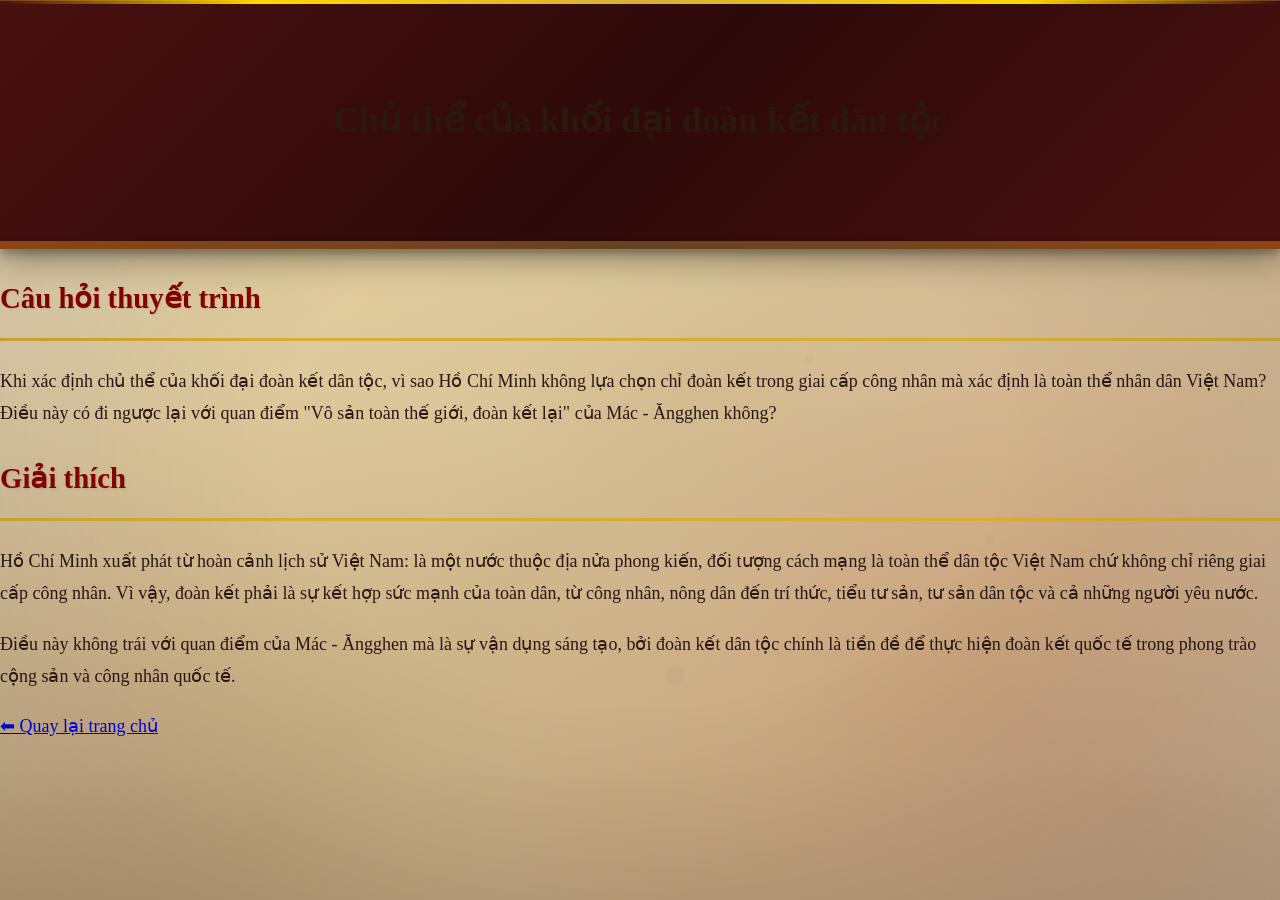
<file: hcm/page1.html>
<!DOCTYPE html>
<html lang="vi">
<head>
  <meta charset="UTF-8">
  <title>Chi tiết - Đoàn kết dân tộc</title>
  <link rel="stylesheet" href="style.css">
</head>
<body>
  <header>
    <h1>Chủ thể của khối đại đoàn kết dân tộc</h1>
  </header>

  <main>
    <h2>Câu hỏi thuyết trình</h2>
    <p>
      Khi xác định chủ thể của khối đại đoàn kết dân tộc, vì sao Hồ Chí Minh 
      không lựa chọn chỉ đoàn kết trong giai cấp công nhân mà xác định là 
      toàn thể nhân dân Việt Nam? Điều này có đi ngược lại với quan điểm 
      "Vô sản toàn thế giới, đoàn kết lại" của Mác - Ăngghen không?
    </p>

    <h2>Giải thích</h2>
    <p>
      Hồ Chí Minh xuất phát từ hoàn cảnh lịch sử Việt Nam: là một nước thuộc địa nửa phong kiến,
      đối tượng cách mạng là toàn thể dân tộc Việt Nam chứ không chỉ riêng giai cấp công nhân.
      Vì vậy, đoàn kết phải là sự kết hợp sức mạnh của toàn dân, từ công nhân, nông dân đến trí thức,
      tiểu tư sản, tư sản dân tộc và cả những người yêu nước. 
    </p>
    <p>
      Điều này không trái với quan điểm của Mác - Ăngghen mà là sự vận dụng sáng tạo, 
      bởi đoàn kết dân tộc chính là tiền đề để thực hiện đoàn kết quốc tế trong phong trào 
      cộng sản và công nhân quốc tế.
    </p>
  </main>

  <footer>
    <a href="index.html">⬅ Quay lại trang chủ</a>
  </footer>
</body>
</html>
</file>
<file: hcm/style.css>
:root {
    --primary-color: #8B0000; /* Deep red */
    --secondary-color: #D4AF37; /* Royal gold */
    --background-color: #F5E6D3; /* Antique paper */
    --text-color: #2C1810;
    --header-bg: #4A1010; /* Dark burgundy */
    --border-color: #8B4513; /* Saddle brown */
    --shadow-color: rgba(0, 0, 0, 0.3);
    --accent-gold: #FFD700;
    --dark-wood: #654321;
    --parchment: #FDF5E6;
}

body {
    background: 
        /* Ancient Vietnamese temple silhouette */
        radial-gradient(ellipse at 10% 90%, rgba(139, 69, 19, 0.15) 0%, transparent 40%),
        radial-gradient(ellipse at 90% 90%, rgba(139, 69, 19, 0.15) 0%, transparent 40%),
        /* Mountain ranges */
        linear-gradient(180deg, transparent 0%, rgba(101, 67, 33, 0.1) 85%, rgba(101, 67, 33, 0.2) 100%),
        /* Golden hour sky */
        radial-gradient(circle at 20% 20%, rgba(212, 175, 55, 0.15) 0%, transparent 50%),
        radial-gradient(circle at 80% 80%, rgba(139, 0, 0, 0.12) 0%, transparent 50%),
        /* Ancient parchment texture */
        linear-gradient(135deg, #F5E6D3 0%, #E9D8B4 25%, #DCC99F 50%, #E3CCA3 75%, #F1E4C8 100%),
        /* Traditional Vietnamese patterns */
        url('data:image/svg+xml,<svg xmlns="http://www.w3.org/2000/svg" viewBox="0 0 200 200"><defs><pattern id="vietnamese-pattern" width="100" height="100" patternUnits="userSpaceOnUse"><rect width="100" height="100" fill="%23F5E6D3"/><circle cx="25" cy="25" r="2" fill="%23D4AF37" opacity="0.1"/><circle cx="75" cy="75" r="2" fill="%23D4AF37" opacity="0.1"/><path d="M0,50 Q25,40 50,50 Q75,60 100,50" stroke="%238B4513" stroke-width="0.5" opacity="0.05" fill="none"/><path d="M50,0 Q40,25 50,50 Q60,75 50,100" stroke="%238B4513" stroke-width="0.5" opacity="0.05" fill="none"/></pattern></defs><rect width="200" height="200" fill="url(%23vietnamese-pattern)"/></svg>');
    background-attachment: fixed;
    background-size: cover, cover, cover, cover, cover, auto, 200px 200px;
    font-family: 'Cormorant Garamond', 'Playfair Display', serif;
    font-size: 18px;
    line-height: 1.8;
    margin: 0;
    padding: 0;
    color: var(--text-color);
    position: relative;
    overflow-x: hidden;
}

/* References section */
.references-section .reference-list {
    margin: 0.5rem 0 0;
    padding-left: 1.1rem;
}
.references-section .reference-list li {
    margin: 0.4rem 0;
}
.references-section .reference-list a {
    color: var(--primary-color);
    text-decoration: none;
    border-bottom: 1px dashed var(--secondary-color);
    transition: color 0.2s ease, border-color 0.2s ease;
}
.references-section .reference-list a:hover {
    color: var(--secondary-color);
    border-color: var(--accent-gold);
}

body::before {
    content: '';
    position: fixed;
    top: 0;
    left: 0;
    right: 0;
    bottom: 0;
    background: 
        url('data:image/svg+xml,<svg xmlns="http://www.w3.org/2000/svg" viewBox="0 0 100 100"><defs><pattern id="grain" width="100" height="100" patternUnits="userSpaceOnUse"><circle cx="25" cy="25" r="1" fill="%23000" opacity="0.02"/><circle cx="75" cy="75" r="1" fill="%23000" opacity="0.02"/><circle cx="50" cy="10" r="0.5" fill="%23000" opacity="0.01"/><circle cx="10" cy="60" r="0.5" fill="%23000" opacity="0.01"/><circle cx="90" cy="40" r="0.5" fill="%23000" opacity="0.01"/></pattern></defs><rect width="100" height="100" fill="url(%23grain)"/></svg>');
    pointer-events: none;
    z-index: 1;
}

/* Vignette overlay for historical ambience */
body::after {
    content: '';
    position: fixed;
    inset: 0;
    pointer-events: none;
    background: radial-gradient(ellipse at center, rgba(0,0,0,0) 40%, rgba(0,0,0,0.15) 100%);
    z-index: 1;
}

header {
    background: 
        linear-gradient(135deg, var(--header-bg) 0%, #2D0A0A 50%, var(--header-bg) 100%),
        url('data:image/svg+xml,<svg xmlns="http://www.w3.org/2000/svg" viewBox="0 0 100 100"><defs><pattern id="wood" width="20" height="20" patternUnits="userSpaceOnUse"><rect width="20" height="20" fill="%234A1010"/><path d="M0 10 L20 10" stroke="%233D0D0D" stroke-width="0.5"/><path d="M10 0 L10 20" stroke="%233D0D0D" stroke-width="0.3"/></pattern></defs><rect width="100" height="100" fill="url(%23wood)"/></svg>');
    padding: 4rem 2rem;
    text-align: center;
    position: relative;
    border-bottom: 8px solid var(--border-color);
    box-shadow: 
        0 8px 32px rgba(0, 0, 0, 0.4),
        inset 0 1px 0 rgba(212, 175, 55, 0.3);
    z-index: 10;
}

/* Header ancient typography */
.historical-header .chapter-number {
    font-family: 'Cinzel Decorative', 'Cinzel', serif;
    font-weight: 700;
    letter-spacing: 4px;
    color: var(--accent-gold);
    text-transform: uppercase;
}

.historical-title {
    font-family: 'Cinzel Decorative', 'Cinzel', serif;
    font-weight: 700;
    letter-spacing: 2px;
}

.historical-quote, .quote-author {
    font-family: 'IM Fell English SC', 'Playfair Display', serif;
}

header::before {
    content: '';
    position: absolute;
    top: 0;
    left: 0;
    right: 0;
    height: 4px;
    background: linear-gradient(90deg, 
        transparent 0%, 
        var(--accent-gold) 20%, 
        var(--secondary-color) 50%, 
        var(--accent-gold) 80%, 
        transparent 100%
    );
}

header::after {
    content: '';
    position: absolute;
    bottom: -8px;
    left: 0;
    right: 0;
    height: 8px;
    background: linear-gradient(90deg, 
        var(--border-color) 0%, 
        var(--dark-wood) 50%, 
        var(--border-color) 100%
    );
    box-shadow: 0 4px 8px rgba(0, 0, 0, 0.3);
}

.main-title {
    font-family: 'Cinzel', serif;
    color: var(--secondary-color);
    font-size: 3rem;
    margin: 0;
    padding: 0;
    text-transform: uppercase;
    letter-spacing: 3px;
    font-weight: 700;
    margin-bottom: 2rem;
    position: relative;
    text-shadow: 
        2px 2px 0 var(--primary-color),
        4px 4px 8px rgba(0, 0, 0, 0.5);
    z-index: 2;
}

.main-title::before {
    content: '';
    position: absolute;
    top: -10px;
    left: -20px;
    right: -20px;
    bottom: -10px;
    background: linear-gradient(45deg, 
        transparent 0%, 
        rgba(212, 175, 55, 0.1) 50%, 
        transparent 100%
    );
    border: 2px solid var(--accent-gold);
    border-radius: 15px;
    z-index: -1;
    box-shadow: 
        inset 0 0 20px rgba(212, 175, 55, 0.2),
        0 0 20px rgba(212, 175, 55, 0.3);
}

.quote {
    color: #FFF;
    font-style: italic;
    font-size: 1.4rem;
    margin-top: 1.5rem;
    text-shadow: 
        1px 1px 2px rgba(0, 0, 0, 0.5),
        0 0 10px rgba(212, 175, 55, 0.3);
    position: relative;
    padding: 1rem 2rem;
    background: rgba(0, 0, 0, 0.2);
    border-radius: 10px;
    border-left: 4px solid var(--accent-gold);
    border-right: 4px solid var(--accent-gold);
    display: inline-block;
}

.quote::before {
    content: '"';
    position: absolute;
    left: -10px;
    top: -10px;
    font-size: 3rem;
    color: var(--accent-gold);
    font-family: serif;
}

.quote::after {
    content: '"';
    position: absolute;
    right: -10px;
    bottom: -10px;
    font-size: 3rem;
    color: var(--accent-gold);
    font-family: serif;
}

.content-box {
    background: 
        linear-gradient(135deg, var(--parchment) 0%, rgba(255, 255, 255, 0.95) 100%);
    border: 3px solid var(--border-color);
    border-radius: 15px;
    margin: 2rem;
    padding: 2.5rem;
    box-shadow: 
        0 8px 25px rgba(0, 0, 0, 0.2),
        inset 0 1px 0 rgba(255, 255, 255, 0.3);
    position: relative;
}

.content-box::before {
    content: '';
    position: absolute;
    top: -3px;
    left: -3px;
    right: -3px;
    bottom: -3px;
    background: linear-gradient(45deg, 
        var(--accent-gold) 0%, 
        var(--secondary-color) 50%, 
        var(--accent-gold) 100%
    );
    border-radius: 18px;
    z-index: -1;
}

.content-box::after {
    content: '';
    position: absolute;
    top: 10px;
    left: 10px;
    right: 10px;
    bottom: 10px;
    border: 1px solid rgba(212, 175, 55, 0.3);
    border-radius: 10px;
    pointer-events: none;
}

h2 {
    font-family: 'Cinzel', serif;
    color: var(--primary-color);
    border-bottom: 3px solid var(--secondary-color);
    padding-bottom: 0.8rem;
    font-weight: 700;
    font-size: 1.8rem;
    text-shadow: 1px 1px 2px rgba(0, 0, 0, 0.1);
    position: relative;
    margin-bottom: 1.5rem;
}

h2::before {
    content: '';
    position: absolute;
    left: -20px;
    top: 50%;
    transform: translateY(-50%);
    width: 8px;
    height: 8px;
    background: var(--accent-gold);
    border-radius: 50%;
    box-shadow: 0 0 10px var(--accent-gold);
}

section {
    margin: 3rem auto;
    max-width: 1200px;
    padding: 0 1rem;
    position: relative;
    z-index: 2;
}

.discussion-section {
    background: 
        linear-gradient(135deg, 
            rgba(212, 175, 55, 0.1) 0%, 
            rgba(139, 0, 0, 0.05) 100%
        );
    padding: 3rem;
    border-radius: 20px;
    border: 2px solid rgba(212, 175, 55, 0.3);
    position: relative;
}

.discussion-section::before {
    content: '';
    position: absolute;
    top: 20px;
    left: 20px;
    right: 20px;
    bottom: 20px;
    border: 1px solid rgba(139, 0, 0, 0.2);
    border-radius: 15px;
    pointer-events: none;
}
.section-container {
    display: flex;
    align-items: center;
    gap: 3rem;
    max-width: 1200px;
    margin: 0 auto;
    padding: 3rem;
    background: 
        linear-gradient(135deg, 
            rgba(255, 255, 255, 0.1) 0%, 
            rgba(212, 175, 55, 0.05) 100%
        );
    border-radius: 20px;
    border: 2px solid rgba(212, 175, 55, 0.2);
    position: relative;
}

.section-container::before {
    content: '';
    position: absolute;
    top: 15px;
    left: 15px;
    right: 15px;
    bottom: 15px;
    border: 1px solid rgba(139, 0, 0, 0.1);
    border-radius: 15px;
    pointer-events: none;
}

.section-right .section-container {
    flex-direction: row-reverse;
}

.image-container {
    flex: 0 0 40%;
    position: relative;
}

.image-container::before {
    content: '';
    position: absolute;
    top: -10px;
    left: -10px;
    right: -10px;
    bottom: -10px;
    background: linear-gradient(45deg, 
        var(--accent-gold) 0%, 
        var(--secondary-color) 50%, 
        var(--accent-gold) 100%
    );
    border-radius: 15px;
    z-index: -1;
    box-shadow: 0 8px 20px rgba(212, 175, 55, 0.3);
}

.image-container img {
    width: 100%;
    height: auto;
    border-radius: 10px;
    border: 3px solid var(--border-color);
    box-shadow: 
        0 8px 25px rgba(0, 0, 0, 0.3),
        inset 0 0 20px rgba(0, 0, 0, 0.1);
    transition: all 0.4s cubic-bezier(0.4, 0, 0.2, 1);
    position: relative;
    z-index: 1;
}

.image-container img:hover {
    transform: scale(1.05) rotate(2deg);
    box-shadow: 
        0 12px 35px rgba(0, 0, 0, 0.4),
        0 0 30px rgba(212, 175, 55, 0.4);
}

.content-box {
    flex: 0 0 60%;
    padding: 2rem;
    background: rgba(255, 255, 255, 0.95);
    border-radius: 8px;
    box-shadow: 0 2px 4px rgba(0, 0, 0, 0.1);
}
/* Historical Timeline styling */
.timeline-container {
    padding: 5rem 0;
    background: 
        linear-gradient(135deg, 
            var(--parchment) 0%,
            rgba(245, 230, 211, 0.95) 50%,
            var(--parchment) 100%
        );
    margin: 3rem 0;
    position: relative;
    overflow: hidden;
    border-top: 8px solid var(--border-color);
    border-bottom: 8px solid var(--border-color);
}

.historical-timeline .historical-timeline-content {
    display: grid;
    grid-auto-rows: max-content;
    justify-items: center;
    text-align: center;
    padding: 12px;
    border-radius: 14px;
    position: relative;
    transition: box-shadow 0.3s ease, background 0.3s ease, padding 0.3s ease;
}

/* .historical-timeline .timeline-icon {
    width: 90px;
    height: 90px;
    border-radius: 50%;
    display: grid;
    place-items: center;
    background: linear-gradient(135deg, var(--accent-gold), var(--secondary-color));
    color: #4A1010;
    box-shadow: 0 12px 24px rgba(212,175,55,0.35);
    font-size: 1.6rem;
    z-index: 2;
} */

/* Only icon visible by default */
.historical-timeline .timeline-content {
    position: relative;
}

.historical-timeline .timeline-content .timeline-link {
    position: absolute;
    inset: 0;
    z-index: 3;
}

.historical-timeline .timeline-content .timeline-icon {
    z-index: 4;
}

.historical-timeline .timeline-header h3,
.historical-timeline .timeline-body,
.historical-timeline .timeline-footer,
.historical-timeline .timeline-image {
    opacity: 0;
    transform: translateY(6px);
    transition: opacity 0.35s ease, transform 0.35s ease, max-height 0.35s ease, margin 0.35s ease;
    max-height: 0;
    overflow: hidden;
    margin: 0;
}

.historical-timeline .timeline-content:hover {
    padding: 18px 18px 16px;
    background: linear-gradient(135deg, rgba(255,255,255,0.95), var(--parchment));
    box-shadow: 0 14px 36px rgba(0,0,0,0.18), 0 0 0 4px rgba(212,175,55,0.25) inset;
}

.historical-timeline .timeline-content:hover .timeline-header h3,
.historical-timeline .timeline-content:hover .timeline-body,
.historical-timeline .timeline-content:hover .timeline-footer,
.historical-timeline .timeline-content:hover .timeline-image {
    opacity: 1;
    transform: translateY(0);
    max-height: 600px;
    margin: 8px 0 0 0;
}

.historical-timeline .timeline-image {
    width: 100%;
    height: 180px;
    overflow: hidden;
    border-radius: 10px;
}

.historical-timeline .timeline-image img {
    height: 100%;
    object-fit: cover;
}

.historical-timeline .timeline-content:hover .timeline-icon {
    box-shadow: 0 16px 30px rgba(212,175,55,0.45);
}

/* Historical typography refinements */
.historical-title, .timeline-title, .section-title {
    font-family: 'Cinzel', serif;
    letter-spacing: 2px;
}

.section-description, .timeline-description {
    font-family: 'Cormorant Garamond', 'Playfair Display', serif;
    font-size: 1.075rem;
    line-height: 1.75;
}

/* Header effects: antique underline reveal and scroll indicator */
.title-underline {
    width: 160px;
    height: 4px;
    margin: 12px auto 0;
    background: linear-gradient(90deg, transparent, var(--accent-gold), transparent);
    filter: drop-shadow(0 0 6px rgba(212,175,55,0.6));
    animation: underlineGlow 3s ease-in-out infinite;
}

@keyframes underlineGlow {
    0%, 100% { opacity: 0.6; }
    50% { opacity: 1; }
}

.historical-scroll {
    margin-top: 1.25rem;
    color: var(--accent-gold);
}

.historical-scroll .fa-chevron-down {
    animation: antiqueBounce 2.2s ease-in-out infinite;
}

@keyframes antiqueBounce {
    0%, 100% { transform: translateY(0); opacity: 0.7; }
    50% { transform: translateY(6px); opacity: 1; }
}

/* Creative historical layout */
.historical-main {
    position: relative;
    z-index: 2;
}

.historical-section {
    position: relative;
}

.historical-section .section-number {
    position: absolute;
    top: -20px;
    left: -10px;
    font-family: 'Cinzel', serif;
    font-weight: 700;
    font-size: 3.5rem;
    color: rgba(139, 0, 0, 0.15);
    text-shadow: 0 0 20px rgba(0,0,0,0.05);
    z-index: 0;
}

.historical-card {
    display: grid;
    grid-template-columns: 1.1fr 1fr;
    align-items: center;
    gap: 2.5rem;
}

.section-right .historical-card {
    grid-template-columns: 1fr 1.1fr;
}

.historical-image .image-frame {
    position: relative;
    transform: rotate(-2deg);
    border-radius: 14px;
    overflow: hidden;
    box-shadow: 0 15px 40px rgba(0,0,0,0.25);
}

.section-right .historical-image .image-frame {
    transform: rotate(2deg);
}

.historical-image .image-frame::before {
    content: '';
    position: absolute;
    inset: 0;
    border: 6px solid rgba(212, 175, 55, 0.6);
    border-radius: 14px;
    pointer-events: none;
}

.historical-image .image-overlay {
    position: absolute;
    inset: 0;
    background: linear-gradient(180deg, rgba(0,0,0,0) 40%, rgba(0,0,0,0.4) 100%);
    display: flex;
    align-items: flex-end;
    justify-content: flex-start;
    padding: 1rem 1.2rem;
    color: #fff;
    font-weight: 600;
    letter-spacing: 1px;
}

.historical-image .overlay-text {
    font-family: 'Cinzel', serif;
}

.historical-content {
    position: relative;
}

.historical-content .content-header {
    display: flex;
    align-items: center;
    gap: 0.75rem;
    margin-bottom: 0.75rem;
}

.historical-content .section-icon {
    width: 42px;
    height: 42px;
    border-radius: 50%;
    display: grid;
    place-items: center;
    background: linear-gradient(135deg, var(--accent-gold), var(--secondary-color));
    color: #4A1010;
    box-shadow: 0 8px 18px rgba(212,175,55,0.35);
}

.historical-content .content-highlight {
    margin-top: 1rem;
    display: flex;
    align-items: center;
    gap: 0.5rem;
    color: var(--primary-color);
    font-weight: 600;
}

/* Historical links */
.historical-link {
    display: inline-flex;
    align-items: center;
    gap: 0.5rem;
    padding: 0.5rem 0.9rem;
    border: 2px solid var(--secondary-color);
    border-radius: 10px;
    color: var(--primary-color);
    text-decoration: none;
    transition: all 0.25s ease;
}

.historical-link:hover {
    transform: translateY(-2px);
    box-shadow: 0 8px 18px rgba(212,175,55,0.35);
}


.timeline-container::before {
    content: '';
    position: absolute;
    top: 0;
    left: 0;
    right: 0;
    bottom: 0;
    background: 
        url('data:image/svg+xml,<svg xmlns="http://www.w3.org/2000/svg" viewBox="0 0 100 100"><defs><pattern id="parchment" width="50" height="50" patternUnits="userSpaceOnUse"><rect width="50" height="50" fill="%23FDF5E6"/><circle cx="25" cy="25" r="1" fill="%23000" opacity="0.05"/><circle cx="10" cy="10" r="0.5" fill="%23000" opacity="0.03"/><circle cx="40" cy="40" r="0.5" fill="%23000" opacity="0.03"/></pattern></defs><rect width="100" height="100" fill="url(%23parchment)"/></svg>');
    pointer-events: none;
    opacity: 0.3;
}

.timeline {
    position: relative;
    max-width: 1200px;
    margin: 0 auto;
    padding: 3rem 0;
}

/* Historical scroll timeline line */
.timeline::before {
    content: '';
    position: absolute;
    width: 12px;
    background: linear-gradient(180deg, 
        var(--accent-gold) 0%,
        var(--border-color) 8%,
        var(--accent-gold) 12%,
        var(--border-color) 16%,
        var(--accent-gold) 20%,
        var(--border-color) 24%,
        var(--border-color) 76%,
        var(--accent-gold) 80%,
        var(--border-color) 84%,
        var(--accent-gold) 88%,
        var(--border-color) 92%,
        var(--accent-gold) 100%
    );
    top: 0;
    bottom: 0;
    left: 50%;
    margin-left: -6px;
    border-radius: 6px;
    box-shadow: 
        0 0 20px rgba(139, 0, 0, 0.4),
        0 0 40px rgba(212, 175, 55, 0.3),
        inset 0 0 15px rgba(0, 0, 0, 0.2);
    width: 4px;
    background: linear-gradient(to bottom, var(--accent-gold), var(--border-color));
    margin-left: -2px;
    transition: all 0.5s ease;
}

/* Add scroll decorative ends */
.timeline::after {
    content: '';
    position: absolute;
    top: -20px;
    left: 50%;
    transform: translateX(-50%);
    width: 30px;
    height: 40px;
    background: linear-gradient(180deg, 
        var(--accent-gold) 0%,
        var(--border-color) 30%,
        var(--accent-gold) 70%,
        var(--border-color) 100%
    );
    border-radius: 15px 15px 0 0;
    box-shadow: 
        0 0 15px rgba(212, 175, 55, 0.6),
        inset 0 0 10px rgba(0, 0, 0, 0.3);
}

.timeline-container::after {
    content: '';
    position: absolute;
    bottom: -20px;
    left: 50%;
    transform: translateX(-50%);
    width: 30px;
    height: 40px;
    background: linear-gradient(180deg, 
        var(--border-color) 0%,
        var(--accent-gold) 30%,
        var(--border-color) 70%,
        var(--accent-gold) 100%
    );
    border-radius: 0 0 15px 15px;
    box-shadow: 
        0 0 15px rgba(212, 175, 55, 0.6),
        inset 0 0 10px rgba(0, 0, 0, 0.3);
}
.timeline-item {
    padding: 20px 40px;
    position: relative;
    width: 50%;
    box-sizing: border-box;
    transform: translateY(40px);
    opacity: 0;
    animation: fadeSlideUp 0.8s ease forwards;
    transition: all 0.6s cubic-bezier(0.4, 0, 0.2, 1);
}
@keyframes fadeSlideUp {
    from { opacity: 0; transform: translateY(40px); }
    to { opacity: 1; transform: translateY(0); }
}
.timeline-item:nth-child(even) {
    left: 50%;
    transform: translateX(100px) translateY(50px) rotateY(15deg);
    animation: slideInFromRight 1s cubic-bezier(0.4, 0, 0.2, 1) forwards;
}

.timeline-item:nth-child(1) { animation-delay: 0.2s; }
.timeline-item:nth-child(2) { animation-delay: 0.4s; }
.timeline-item:nth-child(3) { animation-delay: 0.6s; }

@keyframes slideInFromLeft {
    0% {
        opacity: 0;
        transform: translateX(-100px) translateY(50px) rotateY(-15deg);
    }
    50% {
        opacity: 0.7;
        transform: translateX(-20px) translateY(10px) rotateY(-5deg);
    }
    100% {
        opacity: 1;
        transform: translateX(0) translateY(0) rotateY(0deg);
    }
}

@keyframes slideInFromRight {
    0% {
        opacity: 0;
        transform: translateX(100px) translateY(50px) rotateY(15deg);
    }
    50% {
        opacity: 0.7;
        transform: translateX(20px) translateY(10px) rotateY(5deg);
    }
    100% {
        opacity: 1;
        transform: translateX(0) translateY(0) rotateY(0deg);
    }
}

.timeline-content {
    padding: 30px;
    background: 
        linear-gradient(135deg, 
            var(--parchment) 0%, 
            rgba(255, 255, 255, 0.95) 100%
        );
    border-radius: 20px;
    box-shadow: 
        0 12px 35px rgba(0, 0, 0, 0.2),
        0 6px 15px rgba(212, 175, 55, 0.3),
        inset 0 1px 0 rgba(255, 255, 255, 0.4);
    position: relative;
    cursor: pointer;
    transition: all 0.45s ease;
    border: 4px solid var(--border-color);
    overflow: hidden;
    transform: scale(1);
    transform-origin: center;
}

.timeline-content::before {
    content: '';
    position: absolute;
    top: -4px;
    left: -4px;
    right: -4px;
    bottom: -4px;
    background: linear-gradient(45deg, 
        var(--accent-gold) 0%, 
        var(--secondary-color) 50%, 
        var(--accent-gold) 100%
    );
    border-radius: 24px;
    z-index: -1;
    opacity: 0;
    transition: opacity 0.5s ease;
}

.timeline-content::after {
    content: '';
    position: absolute;
    top: 15px;
    left: 15px;
    right: 15px;
    bottom: 15px;
    border: 2px solid rgba(212, 175, 55, 0.3);
    border-radius: 15px;
    pointer-events: none;
}

.timeline-content:hover {
    transform: translateY(-6px);
    box-shadow: 
        0 14px 40px rgba(139, 0, 0, 0.35),
        0 8px 20px rgba(212, 175, 55, 0.45);
    border-color: var(--secondary-color);
    background: 
        linear-gradient(135deg, 
            rgba(255, 255, 255, 1) 0%,
            var(--parchment) 100%
        );
}

.timeline-content:hover::before {
    opacity: 1;
}

.timeline-content:active {
    transform: scale(0.98);
    transition: transform 0.1s ease;
}

.timeline-content h3 {
    color: var(--primary-color);
    margin-top: 0;
    font-size: 1.4rem;
    border-bottom: 2px solid var(--secondary-color);
    padding-bottom: 0.5rem;
    margin-bottom: 1rem;
}

.timeline-content img {
    width: 100%;
    height: 200px;
    object-fit: cover;
    border-radius: 4px;
    filter: sepia(20%) contrast(1.05);
    transition: transform 0.6s ease, filter 0.6s ease, opacity 0.5s ease;
    opacity: 0;
    transform: translateY(18px);
}

.timeline-content:hover img {
    opacity: 1;
    transform: translateY(0);
    filter: sepia(10%) contrast(1.1);
}

.timeline-item::before {
    content: attr(data-year);
    position: absolute;
    width: 80px;
    height: 80px;
    background: linear-gradient(135deg, 
        var(--accent-gold) 0%,
        var(--secondary-color) 30%,
        var(--primary-color) 70%,
        var(--accent-gold) 100%
    );
    border-radius: 50%;
    top: 50%;
    transform: translateY(-50%) scale(0);
    color: white;
    text-align: center;
    line-height: 80px;
    font-weight: bold;
    font-size: 1.2rem;
    border: 5px solid var(--parchment);
    z-index: 3;
    box-shadow: 
        0 0 25px rgba(212, 175, 55, 0.6),
        0 0 50px rgba(139, 0, 0, 0.4),
        inset 0 0 20px rgba(0, 0, 0, 0.3);
    transition: all 0.5s cubic-bezier(0.4, 0, 0.2, 1);
    animation: historicalScaleIn 1s cubic-bezier(0.4, 0, 0.2, 1) forwards;
    text-shadow: 
        2px 2px 4px rgba(0, 0, 0, 0.7),
        0 0 10px rgba(255, 255, 255, 0.3);
    transform-origin: center;
    position: relative;
}

.timeline-item::before::after {
    content: '';
    position: absolute;
    top: -5px;
    left: -5px;
    right: -5px;
    bottom: -5px;
    border: 2px solid var(--accent-gold);
    border-radius: 50%;
    box-shadow: 0 0 15px var(--accent-gold);
}

.timeline-item:nth-child(1)::before { animation-delay: 0.4s; }
.timeline-item:nth-child(2)::before { animation-delay: 0.6s; }
.timeline-item:nth-child(3)::before { animation-delay: 0.8s; }

@keyframes historicalScaleIn {
    0% {
        transform: translateY(-50%) scale(0) rotate(180deg);
    }
    50% {
        transform: translateY(-50%) scale(1.4) rotate(90deg);
    }
    100% {
        transform: translateY(-50%) scale(1) rotate(0deg);
    }
}
.timeline::before {
    background: linear-gradient(
        to bottom,
        #fdf5e6,
        #f5deb3,
        #deb887
    );
    border: 2px solid #8b5a2b;
    border-radius: 6px;
}
/* .timeline-item::before {
    content: url('ornament-icon.svg');
    position: absolute;
    top: 2rem;
    left: -28px;
} */


.timeline-item:hover::before {
    transform: translateY(-50%) scale(1.08);
    box-shadow: 
        0 0 28px rgba(212, 175, 55, 0.75),
        0 0 52px rgba(139, 0, 0, 0.5),
        inset 0 0 22px rgba(0, 0, 0, 0.35);
}
.timeline-container::before,
.timeline-container::after {
    content: '';
    position: absolute;
    left: calc(50% - 25px);
    width: 50px;
    height: 25px;
    background: radial-gradient(
        circle at 50% 0,
        #D4AF37,
        transparent 70%
    );
    filter: blur(3px);
}

.timeline-item:nth-child(odd)::before {
    right: -30px;
}

.timeline-item:nth-child(even)::before {
    left: -30px;
}

.timeline-link {
    position: absolute;
    top: 0;
    left: 0;
    right: 0;
    bottom: 0;
    z-index: 2;
}

/* Remove Chinese text decoration */
/* Add glow effect on hover */
.timeline-content:hover ~ .timeline::before {
    background: linear-gradient(180deg, 
        #FFD700 0%,
        #8B4513 5%,
        #FFD700 7%,
        #8B4513 10%,
        #FFD700 12%,
        #8B4513 15%,
        #8B4513 85%,
        #FFD700 88%,
        #8B4513 90%,
        #FFD700 93%,
        #8B4513 95%,
        #FFD700 100%
    );
    box-shadow: 
        0 0 15px rgba(255, 215, 0, 0.5),
        0 0 30px rgba(255, 215, 0, 0.3);
    transition: all 0.3s ease;
}
.timeline-item:nth-child(odd) .timeline-content::after {
    right: -10px;
}

.timeline-item:nth-child(even) .timeline-content::after {
    left: -10px;
}

/* Modern Responsive Design */
@media screen and (max-width: 768px) {
    .timeline::before {
        left: 30px;
        width: 3px;
    }
    
    .timeline-item {
        width: 100%;
        padding-left: 70px;
        padding-right: 25px;
        animation: slideInFromLeft 0.8s cubic-bezier(0.4, 0, 0.2, 1) forwards;
        transform: translateX(-30px) translateY(20px);
    }
    
    .timeline-item:nth-child(even) {
        left: 0;
        animation: slideInFromLeft 0.8s cubic-bezier(0.4, 0, 0.2, 1) forwards;
        transform: translateX(-30px) translateY(20px);
    }

    
    
    .timeline-item::before {
        left: 0;
        width: 50px;
        height: 50px;
        line-height: 50px;
        font-size: 0.9rem;
        transform: translateY(-50%) scale(0);
        animation: scaleIn 0.6s cubic-bezier(0.4, 0, 0.2, 1) forwards;
    }

    .timeline-content {
        padding: 20px;
        transform: scale(1);
    }

    .timeline-content:hover {
        transform: scale(1.05);
    }
}

@media screen and (max-width: 480px) {
    .timeline-item {
        padding-left: 60px;
        padding-right: 15px;
    }
    
    .timeline-item::before {
        width: 40px;
        height: 40px;
        line-height: 40px;
        font-size: 0.8rem;
    }
    
    .timeline-content {
        padding: 15px;
    }
    
    .timeline-content:hover {
        transform: scale(1.03);
    }
    
    .timeline-content h3 {
        font-size: 1.1rem;
    }
}
/* 3D Transform Effects */
.transform3d {
    transform-style: preserve-3d;
    perspective: 1000px;
    transition: transform 0.6s cubic-bezier(0.4, 0, 0.2, 1);
}

.transform3d-hover:hover {
    transform: translateZ(50px) rotateX(10deg) rotateY(10deg);
    box-shadow: 
        -20px 20px 40px rgba(0, 0, 0, 0.2),
        0 0 30px rgba(212, 175, 55, 0.3);
}

.card3d {
    position: relative;
    transform-style: preserve-3d;
    transition: all 0.8s cubic-bezier(0.4, 0, 0.2, 1);
}

.card3d:hover {
    transform: translateZ(60px) rotateX(10deg) rotateY(-10deg);
}

.card3d::before {
    content: '';
    position: absolute;
    inset: -10px;
    transform: translateZ(-10px);
    background: linear-gradient(45deg, var(--primary-color), var(--secondary-color));
    filter: blur(20px);
    opacity: 0;
    transition: opacity 0.3s ease;
}

.card3d:hover::before {
    opacity: 0.3;
}

/* 3D Image Effects */
.image-container {
    transform-style: preserve-3d;
    perspective: 1000px;
}

.image-container img {
    transition: all 0.5s cubic-bezier(0.4, 0, 0.2, 1);
    transform-style: preserve-3d;
}

.image-container:hover img {
    transform: 
        translateZ(50px) 
        rotateY(-15deg) 
        rotateX(5deg);
    box-shadow: 
        20px 20px 40px rgba(0, 0, 0, 0.4),
        0 0 30px rgba(212, 175, 55, 0.4);
    filter: contrast(1.1) brightness(1.1);
}

/* 3D Timeline Effects */
.timeline-item.card3d-rotate {
    transform-style: preserve-3d;
    perspective: 2000px;
}

.timeline-content {
    backface-visibility: hidden;
    transition: transform 0.8s cubic-bezier(0.4, 0, 0.2, 1);
}

.card3d-rotate:hover .timeline-content {
    transform: rotateY(180deg);
}

/* 3D Text Effects */
.main-title {
    text-shadow: 
        2px 2px 0 var(--secondary-color),
        4px 4px 0 rgba(0, 0, 0, 0.2);
    transform-style: preserve-3d;
}

h2 {
    position: relative;
    transform-style: preserve-3d;
}

h2::after {
    content: attr(data-text);
    position: absolute;
    left: 0;
    top: 0;
    transform: translateZ(-10px);
    color: rgba(139, 0, 0, 0.2);
    filter: blur(3px);
}

/* 3D Parallax Scroll Effect */
.perspective-container {
    transform-style: preserve-3d;
    perspective: 1px;
    height: 100vh;
    overflow-x: hidden;
    overflow-y: scroll;
}

.parallax-layer {
    position: absolute;
    top: 0;
    right: 0;
    bottom: 0;
    left: 0;
}

.parallax-layer-back {
    transform: translateZ(-1px) scale(2);
}

.parallax-layer-base {
    transform: translateZ(0);
}

/* 3D Animation Keyframes */
@keyframes float3d {
    0% {
        transform: translateZ(0) rotateX(0) rotateY(0);
    }
    50% {
        transform: translateZ(20px) rotateX(5deg) rotateY(5deg);
    }
    100% {
        transform: translateZ(0) rotateX(0) rotateY(0);
    }
}

.floating-3d {
    animation: float3d 4s ease-in-out infinite;
}

/* Responsive adjustments */
@media (max-width: 768px) {
    .transform3d, .card3d {
        transform: none !important;
    }
    
    .perspective-container {
        perspective: none;
    }
    
    .parallax-layer {
        position: relative;
        transform: none !important;
    }
}
/* Hiệu ứng ánh sáng quét ngang */
.timeline-content::after {
    content: '';
    position: absolute;
    top: 0;
    left: -75%;
    width: 50%;
    height: 100%;
    background: linear-gradient(120deg, transparent, rgba(255,255,255,0.4), transparent);
    transform: skewX(-25deg);
    transition: left 0.8s ease;
    pointer-events: none;
}

.timeline-content:hover::after {
    left: 125%;
}

/* Hiệu ứng parallax nhẹ khi cuộn */
.timeline-item {
    transition: transform 0.5s ease, opacity 0.6s ease;
    will-change: transform;
}

.timeline-item.visible {
    opacity: 1 !important;
    transform: translateY(0) rotateY(0deg) !important;
}

/* Hiệu ứng rung nhẹ cho year bubble */
.timeline-item:hover::before {
    animation: pulseYear 1.2s infinite ease-in-out;
}

@keyframes pulseYear {
    0%, 100% { transform: translateY(-50%) scale(1); }
    50% { transform: translateY(-50%) scale(1.15); }
}

/* Vietnamese Traditional Decorations */
.vietnamese-decorations {
    position: fixed;
    top: 0;
    left: 0;
    right: 0;
    bottom: 0;
    pointer-events: none;
    z-index: 1;
    overflow: hidden;
}

/* Dragon Elements */
.dragon-left, .dragon-right {
    position: absolute;
    top: 20%;
    width: 200px;
    height: 100px;
    opacity: 0.7;
    animation: dragonFloat 8s ease-in-out infinite;
}

.dragon-left {
    left: -50px;
    animation-delay: 0s;
}

.dragon-right {
    right: -50px;
    animation-delay: 4s;
}

.dragon-svg {
    width: 100%;
    height: 100%;
    filter: drop-shadow(0 0 10px rgba(212, 175, 55, 0.5));
}

@keyframes dragonFloat {
    0%, 100% { transform: translateY(0px) rotate(0deg); }
    25% { transform: translateY(-20px) rotate(2deg); }
    50% { transform: translateY(-10px) rotate(-1deg); }
    75% { transform: translateY(-30px) rotate(1deg); }
}

/* Lotus Flowers */
.lotus {
    position: absolute;
    width: 60px;
    height: 60px;
    animation: lotusBloom 6s ease-in-out infinite;
}

.lotus-1 {
    top: 15%;
    left: 10%;
    animation-delay: 0s;
}

.lotus-2 {
    bottom: 20%;
    right: 15%;
    animation-delay: 3s;
}

.lotus-petal {
    position: absolute;
    width: 20px;
    height: 30px;
    background: linear-gradient(45deg, #FFB6C1, #FFC0CB);
    border-radius: 50% 50% 50% 50% / 60% 60% 40% 40%;
    transform-origin: bottom center;
    opacity: 0.8;
}

.lotus-petal:nth-child(1) { transform: rotate(0deg) translateY(-15px); }
.lotus-petal:nth-child(2) { transform: rotate(90deg) translateY(-15px); }
.lotus-petal:nth-child(3) { transform: rotate(180deg) translateY(-15px); }
.lotus-petal:nth-child(4) { transform: rotate(270deg) translateY(-15px); }

.lotus-center {
    position: absolute;
    top: 50%;
    left: 50%;
    width: 15px;
    height: 15px;
    background: radial-gradient(circle, #FFD700, #FFA500);
    border-radius: 50%;
    transform: translate(-50%, -50%);
    box-shadow: 0 0 10px rgba(255, 215, 0, 0.6);
}

@keyframes lotusBloom {
    0%, 100% { transform: scale(1) rotate(0deg); opacity: 0.8; }
    50% { transform: scale(1.2) rotate(10deg); opacity: 1; }
}

/* Vietnamese Flag Stars */
.flag-star {
    position: absolute;
    font-size: 2rem;
    color: #FFD700;
    animation: starTwinkle 3s ease-in-out infinite;
    text-shadow: 0 0 20px rgba(255, 215, 0, 0.8);
}

.flag-star-1 {
    top: 25%;
    left: 5%;
    animation-delay: 0s;
}

.flag-star-2 {
    bottom: 30%;
    right: 8%;
    animation-delay: 1.5s;
}

@keyframes starTwinkle {
    0%, 100% { transform: scale(1) rotate(0deg); opacity: 0.7; }
    50% { transform: scale(1.3) rotate(180deg); opacity: 1; }
}

/* Temple Silhouettes */
.temple-silhouette {
    position: absolute;
    bottom: 10%;
    width: 80px;
    height: 60px;
    opacity: 0.4;
}

.temple-left {
    left: 3%;
}

.temple-right {
    right: 3%;
}

.temple-roof {
    width: 100%;
    height: 25px;
    background: linear-gradient(45deg, #8B4513, #A0522D);
    clip-path: polygon(10% 100%, 50% 0%, 90% 100%);
    border-radius: 0 0 10px 10px;
}

.temple-body {
    width: 70%;
    height: 35px;
    background: linear-gradient(180deg, #654321, #8B4513);
    margin: 0 auto;
    border-radius: 0 0 5px 5px;
    box-shadow: inset 0 0 10px rgba(0, 0, 0, 0.3);
}

/* Incense Smoke Effect */
.incense-container {
    position: fixed;
    bottom: 20%;
    left: 50%;
    transform: translateX(-50%);
    width: 100px;
    height: 200px;
    pointer-events: none;
    z-index: 1;
}

.smoke {
    position: absolute;
    bottom: 0;
    left: 50%;
    width: 4px;
    height: 100px;
    background: linear-gradient(to top, rgba(255, 255, 255, 0.6), transparent);
    border-radius: 50%;
    animation: smokeRise 4s ease-in-out infinite;
    transform-origin: bottom center;
}

.smoke-1 {
    animation-delay: 0s;
    left: 45%;
}

.smoke-2 {
    animation-delay: 1.3s;
    left: 50%;
}

.smoke-3 {
    animation-delay: 2.6s;
    left: 55%;
}

@keyframes smokeRise {
    0% {
        transform: translateY(0) scaleX(1);
        opacity: 0.8;
    }
    50% {
        transform: translateY(-50px) scaleX(2);
        opacity: 0.4;
    }
    100% {
        transform: translateY(-100px) scaleX(3);
        opacity: 0;
    }
}

/* Vietnamese Emblem in Header */
.vietnamese-emblem {
    display: flex;
    flex-direction: column;
    align-items: center;
    gap: 5px;
}

.star-emblem {
    font-size: 2.5rem;
    color: #FFD700;
    text-shadow: 0 0 20px rgba(255, 215, 0, 0.8);
    animation: emblemGlow 3s ease-in-out infinite;
}

.emblem-text {
    font-family: 'Cinzel', serif;
    font-weight: 700;
    font-size: 0.9rem;
    color: var(--accent-gold);
    letter-spacing: 3px;
    text-shadow: 2px 2px 4px rgba(0, 0, 0, 0.5);
}

@keyframes emblemGlow {
    0%, 100% { transform: scale(1); text-shadow: 0 0 20px rgba(255, 215, 0, 0.8); }
    50% { transform: scale(1.1); text-shadow: 0 0 30px rgba(255, 215, 0, 1); }
}

/* Vietnamese Chapter Styling */
.vietnamese-chapter {
    font-family: 'Cinzel Decorative', serif;
    font-size: 1.5rem;
    color: var(--accent-gold);
    text-shadow: 2px 2px 4px rgba(0, 0, 0, 0.5);
    margin-bottom: 1.5rem;
}

.chapter-decoration {
    font-size: 1.2rem;
    margin: 0 10px;
    animation: decorationSpin 4s linear infinite;
}

@keyframes decorationSpin {
    0% { transform: rotate(0deg); }
    100% { transform: rotate(360deg); }
}

/* Calligraphy Title Effect */
.calligraphy-title {
    font-family: 'IM Fell English SC', serif;
    display: flex;
    flex-direction: column;
    align-items: center;
    gap: 0.5rem;
}

.title-line {
    display: block;
    position: relative;
    animation: calligraphyWrite 2s ease-in-out forwards;
    opacity: 0;
}

.title-line:nth-child(1) { animation-delay: 0.5s; }
.title-line:nth-child(2) { animation-delay: 1s; }
.title-line:nth-child(3) { animation-delay: 1.5s; }

@keyframes calligraphyWrite {
    0% {
        opacity: 0;
        transform: translateX(-50px);
    }
    100% {
        opacity: 1;
        transform: translateX(0);
    }
}

/* Quote Container */
.quote-container {
    display: flex;
    align-items: center;
    justify-content: center;
    gap: 1rem;
    margin: 2rem 0;
}

.quote-decoration-left, .quote-decoration-right {
    font-size: 2rem;
    animation: petalFloat 3s ease-in-out infinite;
}

.quote-decoration-right {
    animation-delay: 1.5s;
}

@keyframes petalFloat {
    0%, 100% { transform: translateY(0) rotate(0deg); }
    50% { transform: translateY(-10px) rotate(10deg); }
}

.calligraphy-quote {
    font-family: 'IM Fell English SC', serif;
    font-style: italic;
    position: relative;
}

/* Author Decoration */
.quote-author {
    font-family: 'Cinzel', serif;
    color: var(--accent-gold);
    font-weight: 600;
    margin-top: 1rem;
}

.author-decoration {
    margin: 0 10px;
    animation: authorGlow 2s ease-in-out infinite;
}

@keyframes authorGlow {
    0%, 100% { opacity: 0.7; transform: scale(1); }
    50% { opacity: 1; transform: scale(1.2); }
}

/* Underline Decoration */
.underline-decoration {
    text-align: center;
    font-size: 1.5rem;
    margin-top: 10px;
    opacity: 0.8;
    animation: underlineShimmer 3s ease-in-out infinite;
}

@keyframes underlineShimmer {
    0%, 100% { opacity: 0.8; }
    50% { opacity: 1; text-shadow: 0 0 10px rgba(212, 175, 55, 0.6); }
}

/* Audio Controls */
.audio-controls {
    position: fixed;
    top: 20px;
    right: 20px;
    z-index: 1000;
}

.audio-btn {
    width: 50px;
    height: 50px;
    border-radius: 50%;
    background: linear-gradient(135deg, var(--accent-gold), var(--secondary-color));
    border: 3px solid var(--primary-color);
    color: var(--primary-color);
    font-size: 1.2rem;
    cursor: pointer;
    transition: all 0.3s ease;
    box-shadow: 0 4px 15px rgba(212, 175, 55, 0.4);
    display: flex;
    align-items: center;
    justify-content: center;
}

.audio-btn:hover {
    transform: scale(1.1);
    box-shadow: 0 6px 20px rgba(212, 175, 55, 0.6);
}

.audio-btn.playing {
    animation: audioGlow 2s ease-in-out infinite;
}

@keyframes audioGlow {
    0%, 100% { box-shadow: 0 4px 15px rgba(212, 175, 55, 0.4); }
    50% { box-shadow: 0 6px 25px rgba(212, 175, 55, 0.8); }
}

/* Scroll Paper Effect */
.content-box {
    background: 
        linear-gradient(135deg, var(--parchment) 0%, rgba(255, 255, 255, 0.95) 100%),
        url('data:image/svg+xml,<svg xmlns="http://www.w3.org/2000/svg" viewBox="0 0 100 100"><defs><pattern id="paper" width="20" height="20" patternUnits="userSpaceOnUse"><rect width="20" height="20" fill="%23FDF5E6"/><line x1="0" y1="5" x2="20" y2="5" stroke="%23000" stroke-width="0.1" opacity="0.1"/><line x1="0" y1="10" x2="20" y2="10" stroke="%23000" stroke-width="0.1" opacity="0.1"/><line x1="0" y1="15" x2="20" y2="15" stroke="%23000" stroke-width="0.1" opacity="0.1"/></pattern></defs><rect width="100" height="100" fill="url(%23paper)"/></svg>');
    border: 3px solid var(--border-color);
    border-radius: 15px;
    margin: 2rem;
    padding: 2.5rem;
    box-shadow: 
        0 8px 25px rgba(0, 0, 0, 0.2),
        inset 0 1px 0 rgba(255, 255, 255, 0.3),
        inset 0 0 20px rgba(139, 69, 19, 0.1);
    position: relative;
    transform: perspective(1000px) rotateX(2deg);
    transition: all 0.4s ease;
}

.content-box:hover {
    transform: perspective(1000px) rotateX(0deg) translateY(-5px);
    box-shadow: 
        0 15px 35px rgba(0, 0, 0, 0.3),
        inset 0 1px 0 rgba(255, 255, 255, 0.4),
        inset 0 0 25px rgba(139, 69, 19, 0.15);
}

/* Vietnamese Traditional Typography */
.section-title, .timeline-title {
    font-family: 'Noto Serif', 'Crimson Text', serif;
    position: relative;
}

.section-description, .timeline-subtitle {
    font-family: 'Crimson Text', 'Cormorant Garamond', serif;
    line-height: 1.8;
    text-align: justify;
}

/* Calligraphy Writing Effect */
.calligraphy-title .title-line::after {
    content: '';
    position: absolute;
    bottom: -2px;
    left: 0;
    width: 0;
    height: 2px;
    background: linear-gradient(90deg, var(--accent-gold), transparent);
    animation: writeUnderline 1s ease-in-out forwards;
    animation-delay: inherit;
}

@keyframes writeUnderline {
    0% { width: 0; }
    100% { width: 100%; }
}

/* Traditional Scroll Animation */
.historical-card {
    background: 
        linear-gradient(135deg, rgba(255, 255, 255, 0.1) 0%, rgba(212, 175, 55, 0.05) 100%),
        url('data:image/svg+xml,<svg xmlns="http://www.w3.org/2000/svg" viewBox="0 0 100 100"><defs><pattern id="scroll" width="50" height="50" patternUnits="userSpaceOnUse"><rect width="50" height="50" fill="%23FDF5E6"/><circle cx="10" cy="10" r="1" fill="%23D4AF37" opacity="0.1"/><circle cx="40" cy="40" r="1" fill="%23D4AF37" opacity="0.1"/><path d="M0,25 Q25,20 50,25" stroke="%23D4AF37" stroke-width="0.5" opacity="0.2" fill="none"/></pattern></defs><rect width="100" height="100" fill="url(%23scroll)"/></svg>');
    border-radius: 20px;
    border: 2px solid rgba(212, 175, 55, 0.2);
    position: relative;
    overflow: hidden;
}

.historical-card::before {
    content: '';
    position: absolute;
    top: -2px;
    left: -2px;
    right: -2px;
    bottom: -2px;
    background: linear-gradient(45deg, 
        var(--accent-gold) 0%, 
        transparent 20%,
        transparent 80%,
        var(--accent-gold) 100%
    );
    border-radius: 22px;
    z-index: -1;
    opacity: 0;
    transition: opacity 0.5s ease;
}

.historical-card:hover::before {
    opacity: 1;
}

/* Enhanced Timeline with Scroll Effect */
.timeline-container {
    background: 
        linear-gradient(135deg, 
            var(--parchment) 0%,
            rgba(245, 230, 211, 0.95) 50%,
            var(--parchment) 100%
        ),
        url('data:image/svg+xml,<svg xmlns="http://www.w3.org/2000/svg" viewBox="0 0 100 100"><defs><pattern id="ancient-scroll" width="30" height="30" patternUnits="userSpaceOnUse"><rect width="30" height="30" fill="%23FDF5E6"/><path d="M0,15 Q15,10 30,15" stroke="%23D4AF37" stroke-width="0.3" opacity="0.3" fill="none"/><circle cx="15" cy="15" r="0.5" fill="%238B4513" opacity="0.2"/></pattern></defs><rect width="100" height="100" fill="url(%23ancient-scroll)"/></svg>');
    position: relative;
    overflow: hidden;
}

.timeline-container::before {
    content: '';
    position: absolute;
    top: 0;
    left: 0;
    right: 0;
    bottom: 0;
    background: 
        radial-gradient(ellipse at top, rgba(212, 175, 55, 0.1) 0%, transparent 70%),
        radial-gradient(ellipse at bottom, rgba(139, 0, 0, 0.1) 0%, transparent 70%);
    pointer-events: none;
}

/* Floating Lantern Effect */
.floating-lantern {
    position: absolute;
    width: 40px;
    height: 60px;
    background: linear-gradient(180deg, #FFD700, #FFA500);
    border-radius: 20px 20px 10px 10px;
    opacity: 0.6;
    animation: lanternFloat 8s ease-in-out infinite;
    box-shadow: 
        0 0 20px rgba(255, 215, 0, 0.5),
        inset 0 0 10px rgba(0, 0, 0, 0.2);
}

.floating-lantern::before {
    content: '';
    position: absolute;
    top: -10px;
    left: 50%;
    transform: translateX(-50%);
    width: 20px;
    height: 10px;
    background: #8B4513;
    border-radius: 50%;
}

.floating-lantern::after {
    content: '';
    position: absolute;
    bottom: -15px;
    left: 50%;
    transform: translateX(-50%);
    width: 0;
    height: 0;
    border-left: 8px solid transparent;
    border-right: 8px solid transparent;
    border-top: 15px solid #FFA500;
}

@keyframes lanternFloat {
    0%, 100% { transform: translateY(0px) rotate(0deg); }
    25% { transform: translateY(-30px) rotate(2deg); }
    50% { transform: translateY(-20px) rotate(-1deg); }
    75% { transform: translateY(-40px) rotate(1deg); }
}

/* Add lanterns to decoration */
.vietnamese-decorations::after {
    content: '';
    position: absolute;
    top: 30%;
    right: 10%;
    width: 40px;
    height: 60px;
    background: linear-gradient(180deg, #FFD700, #FFA500);
    border-radius: 20px 20px 10px 10px;
    opacity: 0.6;
    animation: lanternFloat 8s ease-in-out infinite;
    box-shadow: 
        0 0 20px rgba(255, 215, 0, 0.5),
        inset 0 0 10px rgba(0, 0, 0, 0.2);
}

/* Ancient Timeline Styles */
.ancient-scroll-header {
    display: flex;
    align-items: center;
    justify-content: center;
    padding: 3rem 0;
    position: relative;
    background: 
        linear-gradient(135deg, rgba(212, 175, 55, 0.1) 0%, transparent 100%),
        url('data:image/svg+xml,<svg xmlns="http://www.w3.org/2000/svg" viewBox="0 0 100 100"><defs><pattern id="scroll-header" width="50" height="50" patternUnits="userSpaceOnUse"><rect width="50" height="50" fill="%23FDF5E6"/><path d="M0,25 Q12.5,15 25,25 Q37.5,35 50,25" stroke="%23D4AF37" stroke-width="0.3" opacity="0.4" fill="none"/></pattern></defs><rect width="100" height="100" fill="url(%23scroll-header)"/></svg>');
    border-radius: 20px;
    margin: 2rem;
    box-shadow: 
        0 10px 30px rgba(139, 69, 19, 0.3),
        inset 0 0 20px rgba(212, 175, 55, 0.1);
}

.scroll-ornament {
    font-size: 3rem;
    animation: dragonBreath 4s ease-in-out infinite;
    filter: drop-shadow(0 0 10px rgba(212, 175, 55, 0.6));
}

.scroll-ornament-left {
    animation-delay: 0s;
}

.scroll-ornament-right {
    animation-delay: 2s;
}

@keyframes dragonBreath {
    0%, 100% { transform: scale(1) rotate(0deg); opacity: 0.8; }
    50% { transform: scale(1.1) rotate(5deg); opacity: 1; }
}

.timeline-title-container {
    display: flex;
    flex-direction: column;
    align-items: center;
    gap: 1rem;
    margin: 0 2rem;
}

.ancient-seal {
    font-size: 2rem;
    animation: sealGlow 3s ease-in-out infinite;
    filter: drop-shadow(0 0 8px rgba(212, 175, 55, 0.8));
}

@keyframes sealGlow {
    0%, 100% { opacity: 0.7; transform: rotate(0deg); }
    50% { opacity: 1; transform: rotate(180deg); }
}

.ancient-title {
    font-family: 'Cinzel Decorative', serif;
    font-size: 2.5rem;
    color: var(--primary-color);
    text-shadow: 
        2px 2px 0 var(--accent-gold),
        4px 4px 8px rgba(0, 0, 0, 0.3);
    letter-spacing: 3px;
    margin: 0;
}

.ancient-subtitle {
    font-family: 'IM Fell English SC', serif;
    font-size: 1.2rem;
    color: var(--dark-wood);
    text-align: center;
    font-style: italic;
}

.subtitle-decoration {
    margin: 0 15px;
    color: var(--accent-gold);
    animation: decorationTwinkle 2s ease-in-out infinite;
}

.subtitle-decoration:first-child {
    animation-delay: 0s;
}

.subtitle-decoration:last-child {
    animation-delay: 1s;
}

@keyframes decorationTwinkle {
    0%, 100% { opacity: 0.6; transform: scale(1); }
    50% { opacity: 1; transform: scale(1.2); }
}

/* Ancient Timeline Line */
.ancient-scroll-line {
    background: 
        linear-gradient(180deg, 
            var(--accent-gold) 0%,
            var(--border-color) 10%,
            var(--dark-wood) 20%,
            var(--border-color) 30%,
            var(--accent-gold) 40%,
            var(--border-color) 50%,
            var(--accent-gold) 60%,
            var(--border-color) 70%,
            var(--dark-wood) 80%,
            var(--border-color) 90%,
            var(--accent-gold) 100%
        );
    width: 8px;
    border-radius: 4px;
    box-shadow: 
        0 0 20px rgba(212, 175, 55, 0.5),
        inset 0 0 10px rgba(0, 0, 0, 0.3);
    position: relative;
}

.ancient-scroll-line::before {
    content: '';
    position: absolute;
    top: -20px;
    left: 50%;
    transform: translateX(-50%);
    width: 20px;
    height: 20px;
    background: radial-gradient(circle, var(--accent-gold), var(--border-color));
    border-radius: 50%;
    box-shadow: 0 0 15px rgba(212, 175, 55, 0.8);
}

.ancient-scroll-line::after {
    content: '';
    position: absolute;
    bottom: -20px;
    left: 50%;
    transform: translateX(-50%);
    width: 20px;
    height: 20px;
    background: radial-gradient(circle, var(--accent-gold), var(--border-color));
    border-radius: 50%;
    box-shadow: 0 0 15px rgba(212, 175, 55, 0.8);
}

.timeline-scroll-top, .timeline-scroll-bottom {
    position: absolute;
    left: 50%;
    transform: translateX(-50%);
    font-size: 2rem;
    z-index: 10;
    animation: scrollFloat 3s ease-in-out infinite;
}

.timeline-scroll-top {
    top: -30px;
    animation-delay: 0s;
}

.timeline-scroll-bottom {
    bottom: -30px;
    animation-delay: 1.5s;
}

@keyframes scrollFloat {
    0%, 100% { transform: translateX(-50%) translateY(0px); }
    50% { transform: translateX(-50%) translateY(-10px); }
}

/* Ancient Timeline Items */
.ancient-timeline-item {
    position: relative;
}

.ancient-timeline-item::before {
    content: attr(data-year);
    position: absolute;
    width: 100px;
    height: 100px;
    background: 
        radial-gradient(circle, 
            var(--accent-gold) 0%,
            var(--secondary-color) 30%,
            var(--primary-color) 70%,
            var(--dark-wood) 100%
        );
    border-radius: 50%;
    top: 50%;
    transform: translateY(-50%) scale(0);
    color: white;
    text-align: center;
    line-height: 100px;
    font-weight: bold;
    font-size: 1.1rem;
    font-family: 'Cinzel', serif;
    border: 6px solid var(--parchment);
    z-index: 3;
    box-shadow: 
        0 0 30px rgba(212, 175, 55, 0.8),
        0 0 60px rgba(139, 0, 0, 0.4),
        inset 0 0 25px rgba(0, 0, 0, 0.3);
    transition: all 0.5s cubic-bezier(0.4, 0, 0.2, 1);
    animation: ancientScaleIn 1.2s cubic-bezier(0.4, 0, 0.2, 1) forwards;
    text-shadow: 
        2px 2px 4px rgba(0, 0, 0, 0.8),
        0 0 15px rgba(255, 255, 255, 0.4);
}

@keyframes ancientScaleIn {
    0% {
        transform: translateY(-50%) scale(0) rotate(360deg);
        opacity: 0;
    }
    50% {
        transform: translateY(-50%) scale(1.3) rotate(180deg);
        opacity: 0.8;
    }
    100% {
        transform: translateY(-50%) scale(1) rotate(0deg);
        opacity: 1;
    }
}

.ancient-timeline-item:hover::before {
    transform: translateY(-50%) scale(1.1);
    box-shadow: 
        0 0 35px rgba(212, 175, 55, 1),
        0 0 70px rgba(139, 0, 0, 0.6),
        inset 0 0 30px rgba(0, 0, 0, 0.4);
}

/* Ancient Content Styling */
.ancient-content {
    background: 
        linear-gradient(135deg, 
            var(--parchment) 0%, 
            rgba(255, 255, 255, 0.98) 100%
        ),
        url('data:image/svg+xml,<svg xmlns="http://www.w3.org/2000/svg" viewBox="0 0 100 100"><defs><pattern id="ancient-paper" width="25" height="25" patternUnits="userSpaceOnUse"><rect width="25" height="25" fill="%23FDF5E6"/><line x1="0" y1="8" x2="25" y2="8" stroke="%23000" stroke-width="0.1" opacity="0.1"/><line x1="0" y1="16" x2="25" y2="16" stroke="%23000" stroke-width="0.1" opacity="0.1"/><circle cx="5" cy="5" r="0.5" fill="%23D4AF37" opacity="0.1"/><circle cx="20" cy="20" r="0.5" fill="%23D4AF37" opacity="0.1"/></pattern></defs><rect width="100" height="100" fill="url(%23ancient-paper)"/></svg>');
    border: 4px solid var(--border-color);
    border-radius: 20px;
    padding: 2rem;
    position: relative;
    box-shadow: 
        0 15px 40px rgba(139, 69, 19, 0.4),
        inset 0 0 25px rgba(212, 175, 55, 0.1);
    transform: perspective(1000px) rotateX(3deg);
    transition: all 0.5s ease;
}

.ancient-content:hover {
    transform: perspective(1000px) rotateX(0deg) translateY(-8px);
    box-shadow: 
        0 20px 50px rgba(139, 69, 19, 0.5),
        inset 0 0 30px rgba(212, 175, 55, 0.15);
}

.content-seal {
    position: absolute;
    top: -15px;
    right: -15px;
    font-size: 2rem;
    background: radial-gradient(circle, var(--accent-gold), var(--secondary-color));
    width: 50px;
    height: 50px;
    border-radius: 50%;
    display: flex;
    align-items: center;
    justify-content: center;
    box-shadow: 0 0 20px rgba(212, 175, 55, 0.6);
    animation: sealRotate 4s linear infinite;
}

@keyframes sealRotate {
    0% { transform: rotate(0deg); }
    100% { transform: rotate(360deg); }
}

.ancient-event-title {
    font-family: 'Cinzel', serif;
    color: var(--primary-color);
    font-size: 1.5rem;
    margin-bottom: 1.5rem;
    text-shadow: 1px 1px 2px rgba(0, 0, 0, 0.2);
    border-bottom: 3px solid var(--accent-gold);
    padding-bottom: 0.5rem;
}

/* Ancient Image Frame */
.image-frame-ancient {
    position: relative;
    border-radius: 15px;
    overflow: hidden;
    margin: 1.5rem 0;
    transform: rotate(-1deg);
    transition: all 0.4s ease;
}

.ancient-timeline-item.right .image-frame-ancient {
    transform: rotate(1deg);
}

.image-frame-ancient:hover {
    transform: rotate(0deg) scale(1.05);
}

.image-frame-ancient img {
    width: 100%;
    height: 200px;
    object-fit: cover;
    filter: sepia(20%) contrast(1.1) brightness(0.9);
    transition: all 0.4s ease;
}

.image-frame-ancient:hover img {
    filter: sepia(10%) contrast(1.2) brightness(1);
}

.image-border-decoration {
    position: absolute;
    inset: 0;
    pointer-events: none;
}

.corner-ornament {
    position: absolute;
    font-size: 1.5rem;
    color: var(--accent-gold);
    text-shadow: 0 0 10px rgba(212, 175, 55, 0.8);
    animation: ornamentGlow 3s ease-in-out infinite;
}

.corner-ornament.top-left {
    top: 10px;
    left: 10px;
    animation-delay: 0s;
}

.corner-ornament.top-right {
    top: 10px;
    right: 10px;
    animation-delay: 0.75s;
}

.corner-ornament.bottom-left {
    bottom: 10px;
    left: 10px;
    animation-delay: 1.5s;
}

.corner-ornament.bottom-right {
    bottom: 10px;
    right: 10px;
    animation-delay: 2.25s;
}

@keyframes ornamentGlow {
    0%, 100% { opacity: 0.6; transform: scale(1); }
    50% { opacity: 1; transform: scale(1.2); }
}

/* Ancient Text Styling */
.ancient-text {
    margin: 1.5rem 0;
}

.event-description {
    font-family: 'Crimson Text', serif;
    font-size: 1.1rem;
    line-height: 1.8;
    text-align: justify;
    color: var(--text-color);
    margin-bottom: 1rem;
}

.ancient-quote {
    background: rgba(212, 175, 55, 0.1);
    border-left: 4px solid var(--accent-gold);
    border-right: 4px solid var(--accent-gold);
    padding: 1rem;
    margin: 1rem 0;
    border-radius: 10px;
    font-style: italic;
    text-align: center;
    position: relative;
}

.quote-mark {
    font-size: 2rem;
    color: var(--accent-gold);
    font-family: serif;
    line-height: 1;
}

/* Ancient Link Styling */
.ancient-link {
    display: inline-flex;
    align-items: center;
    gap: 0.5rem;
    padding: 0.8rem 1.5rem;
    background: linear-gradient(135deg, var(--accent-gold), var(--secondary-color));
    border: 2px solid var(--primary-color);
    border-radius: 25px;
    color: var(--primary-color);
    text-decoration: none;
    font-weight: 600;
    font-family: 'Cinzel', serif;
    transition: all 0.3s ease;
    box-shadow: 0 5px 15px rgba(212, 175, 55, 0.4);
}

.ancient-link:hover {
    transform: translateY(-3px);
    box-shadow: 0 8px 25px rgba(212, 175, 55, 0.6);
    background: linear-gradient(135deg, var(--secondary-color), var(--accent-gold));
}

.link-decoration {
    font-size: 1.2rem;
}

/* Responsive Design for Vietnamese Elements */
@media (max-width: 768px) {
    .vietnamese-decorations {
        display: none;
    }
    
    .audio-controls {
        top: 10px;
        right: 10px;
    }
    
    .audio-btn {
        width: 40px;
        height: 40px;
        font-size: 1rem;
    }
    
    .calligraphy-title {
        font-size: 2rem;
    }
    
    .vietnamese-chapter {
        font-size: 1.2rem;
    }
    
    .ancient-title {
        font-size: 2rem;
    }
    
    .scroll-ornament {
        font-size: 2rem;
    }
    
    .ancient-timeline-item::before {
        width: 70px;
        height: 70px;
        line-height: 70px;
        font-size: 0.9rem;
    }
}
</file>
